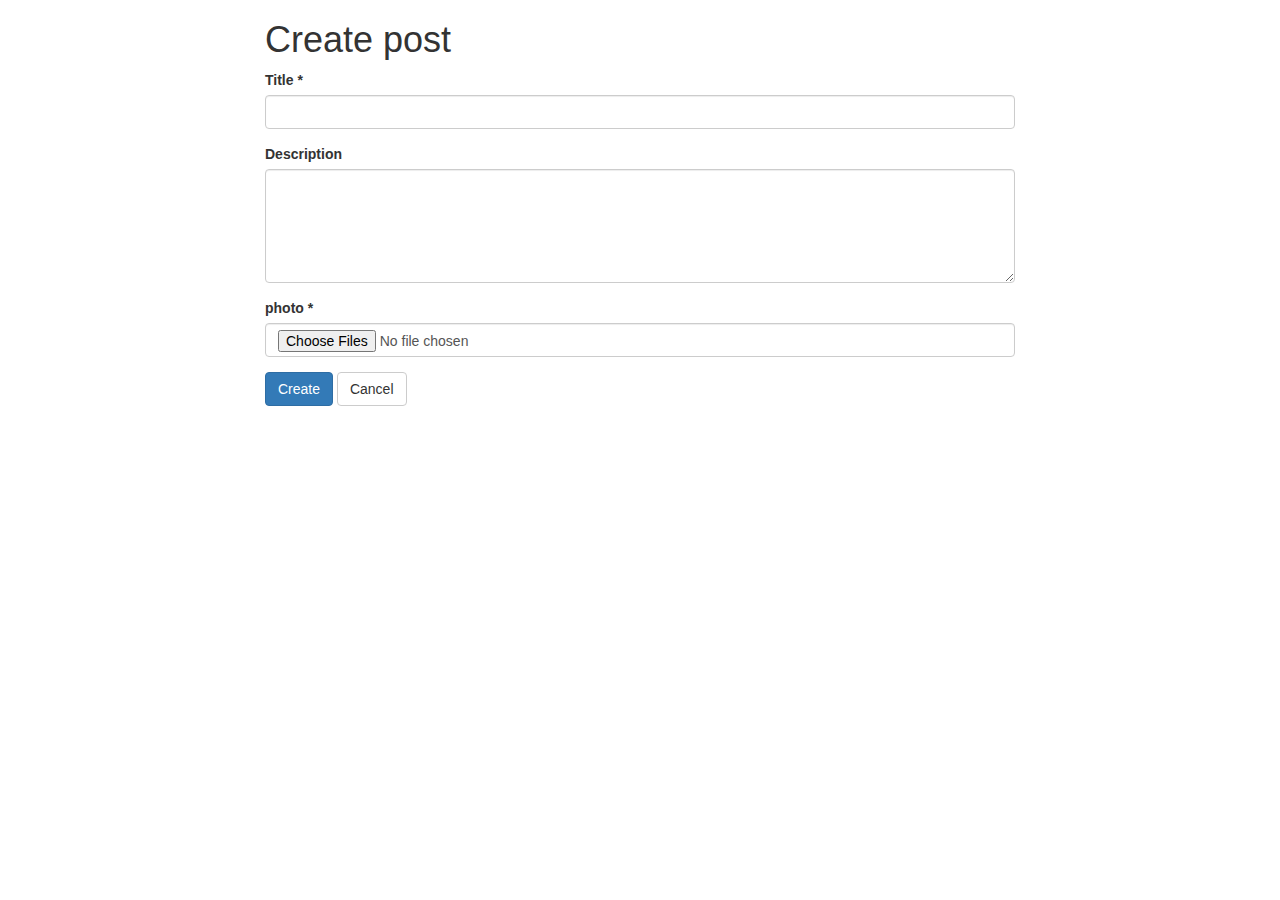
<file: templates/create.html>
<!DOCTYPE html>
<html lang="en">
<head>
    <meta charset="UTF-8">
    <meta name="viewport" content="width=device-width, initial-scale=1.0">
    <link href="//maxcdn.bootstrapcdn.com/bootstrap/3.3.0/css/bootstrap.min.css" rel="stylesheet" id="bootstrap-css">
    <title>Document</title>
</head>
<body>
   
<script src="//maxcdn.bootstrapcdn.com/bootstrap/3.3.0/js/bootstrap.min.js"></script>
<script src="//code.jquery.com/jquery-1.11.1.min.js"></script>
<!------ Include the above in your HEAD tag ---------->

<div class="container">
	<div class="row">
	    
	    <div class="col-md-8 col-md-offset-2">
	        
    		<h1>Create post</h1>
    		
    		<form method="POST" enctype="multipart/form-data" >
    		    <div class="form-group ">
    		        <label for="title">Title <span class="require">*</span></label>
    		        <input type="text" class="form-control" id="title" name="title" value="" />
    		    </div>
    		    
    		    <div class="form-group ">
    		        <label for="description">Description</label>
    		        <textarea rows="5" class="form-control" name="description" ></textarea>
    		    </div>


				<div class="form-group ">
    		        <label for="photo">photo <span class="require">*</span></label>
    		        <input type="file" class="form-control" name="photo[]" multiple="multiple">
    		    </div>

    		    <div class="form-group">
    		        <button type="submit" class="btn btn-primary">
    		            Create
    		        </button>
    		        <button class="btn btn-default">
    		            Cancel
    		        </button>
					
    		    </div>
    		</form>
		</div>
	</div>
</div>
</body>
</html>
</file>
